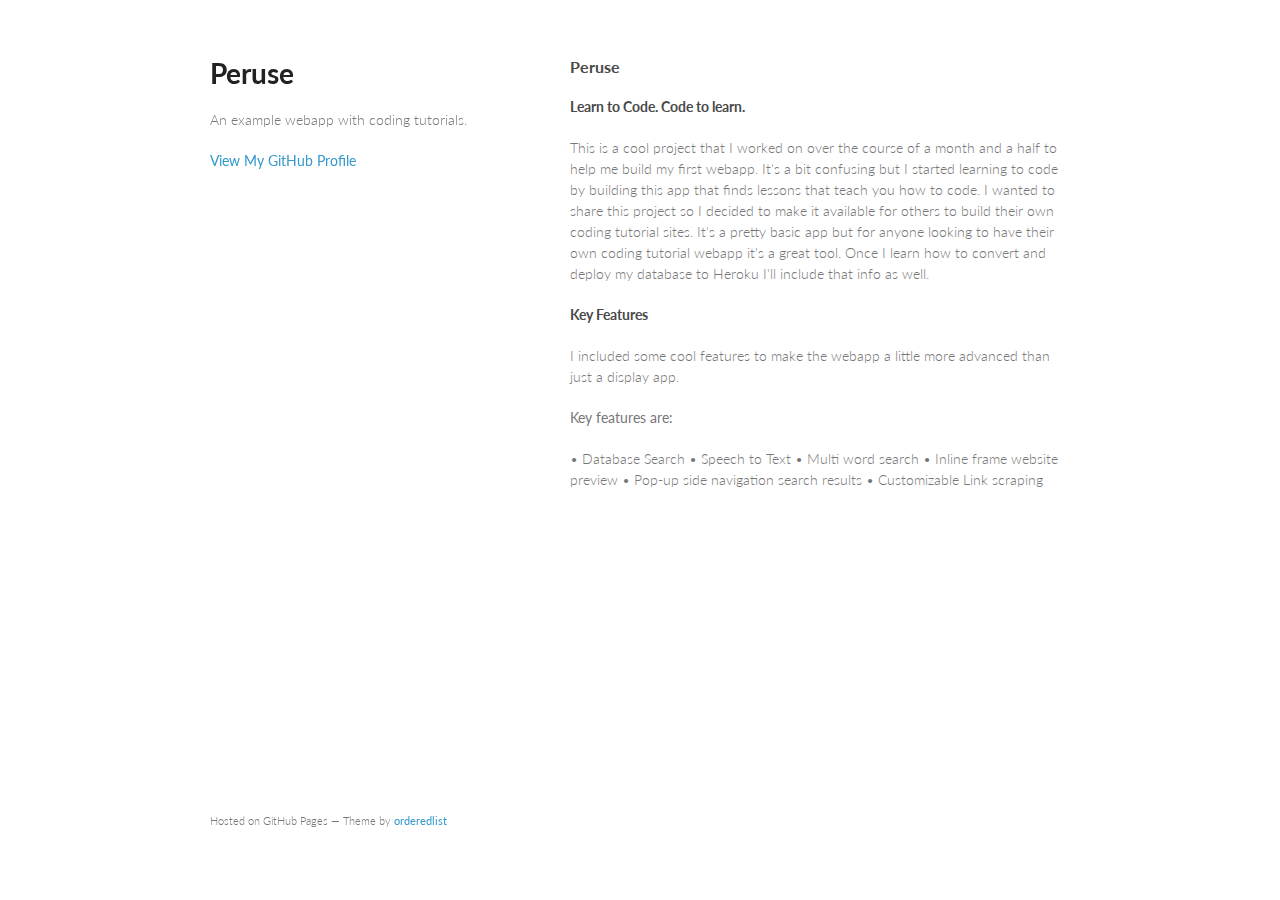
<file: index.html>
<!doctype html>
<html>
  <head>
    <meta charset="utf-8">
    <meta http-equiv="X-UA-Compatible" content="chrome=1">
    <title>Peruse by jamnab</title>

    <link rel="stylesheet" href="stylesheets/styles.css">
    <link rel="stylesheet" href="stylesheets/pygment_trac.css">
    <meta name="viewport" content="width=device-width, initial-scale=1, user-scalable=no">
    <!--[if lt IE 9]>
    <script src="//html5shiv.googlecode.com/svn/trunk/html5.js"></script>
    <![endif]-->
  </head>
  <body>
    <div class="wrapper">
      <header>
        <h1>Peruse</h1>
        <p>An example webapp with coding tutorials.</p>


        <p class="view"><a href="https://github.com/jamnab">View My GitHub Profile</a></p>

      </header>
      <section>
        <h3>
<a name="peruse" class="anchor" href="#peruse"><span class="octicon octicon-link"></span></a>Peruse</h3>

<h4>
<a name="learn-to-code-code-to-learn" class="anchor" href="#learn-to-code-code-to-learn"><span class="octicon octicon-link"></span></a>Learn to Code. Code to learn.</h4>

<p>This is a cool project that I worked on over the course of a month and a half to help me build my first webapp.
It's a bit confusing but I started learning to code by building this app that finds lessons that teach  you how to code.
I wanted to share this project so I decided to make it available for others to build their own coding tutorial sites.
It's a pretty basic app but for anyone looking to have their own coding tutorial webapp it's a great tool.
Once I learn how to convert and deploy my database to Heroku I'll include that info as well.</p>

<h4>
<a name="key-features" class="anchor" href="#key-features"><span class="octicon octicon-link"></span></a>Key Features</h4>

<p>I included some cool features to make the webapp a little more advanced than just a display app.</p>

<p><b>Key features are:</b></p>

<p>• Database Search
• Speech to Text
• Multi word search
• Inline frame website preview
• Pop-up side navigation search results
• Customizable Link scraping</p>
      </section>
      <footer>
        <p><small>Hosted on GitHub Pages &mdash; Theme by <a href="https://github.com/orderedlist">orderedlist</a></small></p>
      </footer>
    </div>
    <script src="javascripts/scale.fix.js"></script>
    
  </body>
</html>
</file>
<file: stylesheets/styles.css>
@import url(https://fonts.googleapis.com/css?family=Lato:300italic,700italic,300,700);

body {
  padding:50px;
  font:14px/1.5 Lato, "Helvetica Neue", Helvetica, Arial, sans-serif;
  color:#777;
  font-weight:300;
}

h1, h2, h3, h4, h5, h6 {
  color:#222;
  margin:0 0 20px;
}

p, ul, ol, table, pre, dl {
  margin:0 0 20px;
}

h1, h2, h3 {
  line-height:1.1;
}

h1 {
  font-size:28px;
}

h2 {
  color:#393939;
}

h3, h4, h5, h6 {
  color:#494949;
}

a {
  color:#39c;
  font-weight:400;
  text-decoration:none;
}

a small {
  font-size:11px;
  color:#777;
  margin-top:-0.6em;
  display:block;
}

.wrapper {
  width:860px;
  margin:0 auto;
}

blockquote {
  border-left:1px solid #e5e5e5;
  margin:0;
  padding:0 0 0 20px;
  font-style:italic;
}

code, pre {
  font-family:Monaco, Bitstream Vera Sans Mono, Lucida Console, Terminal;
  color:#333;
  font-size:12px;
}

pre {
  padding:8px 15px;
  background: #f8f8f8;  
  border-radius:5px;
  border:1px solid #e5e5e5;
  overflow-x: auto;
}

table {
  width:100%;
  border-collapse:collapse;
}

th, td {
  text-align:left;
  padding:5px 10px;
  border-bottom:1px solid #e5e5e5;
}

dt {
  color:#444;
  font-weight:700;
}

th {
  color:#444;
}

img {
  max-width:100%;
}

header {
  width:270px;
  float:left;
  position:fixed;
}

header ul {
  list-style:none;
  height:40px;
  
  padding:0;
  
  background: #eee;
  background: -moz-linear-gradient(top, #f8f8f8 0%, #dddddd 100%);
  background: -webkit-gradient(linear, left top, left bottom, color-stop(0%,#f8f8f8), color-stop(100%,#dddddd));
  background: -webkit-linear-gradient(top, #f8f8f8 0%,#dddddd 100%);
  background: -o-linear-gradient(top, #f8f8f8 0%,#dddddd 100%);
  background: -ms-linear-gradient(top, #f8f8f8 0%,#dddddd 100%);
  background: linear-gradient(top, #f8f8f8 0%,#dddddd 100%);
  
  border-radius:5px;
  border:1px solid #d2d2d2;
  box-shadow:inset #fff 0 1px 0, inset rgba(0,0,0,0.03) 0 -1px 0;
  width:270px;
}

header li {
  width:89px;
  float:left;
  border-right:1px solid #d2d2d2;
  height:40px;
}

header ul a {
  line-height:1;
  font-size:11px;
  color:#999;
  display:block;
  text-align:center;
  padding-top:6px;
  height:40px;
}

strong {
  color:#222;
  font-weight:700;
}

header ul li + li {
  width:88px;
  border-left:1px solid #fff;
}

header ul li + li + li {
  border-right:none;
  width:89px;
}

header ul a strong {
  font-size:14px;
  display:block;
  color:#222;
}

section {
  width:500px;
  float:right;
  padding-bottom:50px;
}

small {
  font-size:11px;
}

hr {
  border:0;
  background:#e5e5e5;
  height:1px;
  margin:0 0 20px;
}

footer {
  width:270px;
  float:left;
  position:fixed;
  bottom:50px;
}

@media print, screen and (max-width: 960px) {
  
  div.wrapper {
    width:auto;
    margin:0;
  }
  
  header, section, footer {
    float:none;
    position:static;
    width:auto;
  }
  
  header {
    padding-right:320px;
  }
  
  section {
    border:1px solid #e5e5e5;
    border-width:1px 0;
    padding:20px 0;
    margin:0 0 20px;
  }
  
  header a small {
    display:inline;
  }
  
  header ul {
    position:absolute;
    right:50px;
    top:52px;
  }
}

@media print, screen and (max-width: 720px) {
  body {
    word-wrap:break-word;
  }
  
  header {
    padding:0;
  }
  
  header ul, header p.view {
    position:static;
  }
  
  pre, code {
    word-wrap:normal;
  }
}

@media print, screen and (max-width: 480px) {
  body {
    padding:15px;
  }
  
  header ul {
    display:none;
  }
}

@media print {
  body {
    padding:0.4in;
    font-size:12pt;
    color:#444;
  }
}
</file>
<file: stylesheets/pygment_trac.css>
.highlight  { background: #ffffff; }
.highlight .c { color: #999988; font-style: italic } /* Comment */
.highlight .err { color: #a61717; background-color: #e3d2d2 } /* Error */
.highlight .k { font-weight: bold } /* Keyword */
.highlight .o { font-weight: bold } /* Operator */
.highlight .cm { color: #999988; font-style: italic } /* Comment.Multiline */
.highlight .cp { color: #999999; font-weight: bold } /* Comment.Preproc */
.highlight .c1 { color: #999988; font-style: italic } /* Comment.Single */
.highlight .cs { color: #999999; font-weight: bold; font-style: italic } /* Comment.Special */
.highlight .gd { color: #000000; background-color: #ffdddd } /* Generic.Deleted */
.highlight .gd .x { color: #000000; background-color: #ffaaaa } /* Generic.Deleted.Specific */
.highlight .ge { font-style: italic } /* Generic.Emph */
.highlight .gr { color: #aa0000 } /* Generic.Error */
.highlight .gh { color: #999999 } /* Generic.Heading */
.highlight .gi { color: #000000; background-color: #ddffdd } /* Generic.Inserted */
.highlight .gi .x { color: #000000; background-color: #aaffaa } /* Generic.Inserted.Specific */
.highlight .go { color: #888888 } /* Generic.Output */
.highlight .gp { color: #555555 } /* Generic.Prompt */
.highlight .gs { font-weight: bold } /* Generic.Strong */
.highlight .gu { color: #800080; font-weight: bold; } /* Generic.Subheading */
.highlight .gt { color: #aa0000 } /* Generic.Traceback */
.highlight .kc { font-weight: bold } /* Keyword.Constant */
.highlight .kd { font-weight: bold } /* Keyword.Declaration */
.highlight .kn { font-weight: bold } /* Keyword.Namespace */
.highlight .kp { font-weight: bold } /* Keyword.Pseudo */
.highlight .kr { font-weight: bold } /* Keyword.Reserved */
.highlight .kt { color: #445588; font-weight: bold } /* Keyword.Type */
.highlight .m { color: #009999 } /* Literal.Number */
.highlight .s { color: #d14 } /* Literal.String */
.highlight .na { color: #008080 } /* Name.Attribute */
.highlight .nb { color: #0086B3 } /* Name.Builtin */
.highlight .nc { color: #445588; font-weight: bold } /* Name.Class */
.highlight .no { color: #008080 } /* Name.Constant */
.highlight .ni { color: #800080 } /* Name.Entity */
.highlight .ne { color: #990000; font-weight: bold } /* Name.Exception */
.highlight .nf { color: #990000; font-weight: bold } /* Name.Function */
.highlight .nn { color: #555555 } /* Name.Namespace */
.highlight .nt { color: #000080 } /* Name.Tag */
.highlight .nv { color: #008080 } /* Name.Variable */
.highlight .ow { font-weight: bold } /* Operator.Word */
.highlight .w { color: #bbbbbb } /* Text.Whitespace */
.highlight .mf { color: #009999 } /* Literal.Number.Float */
.highlight .mh { color: #009999 } /* Literal.Number.Hex */
.highlight .mi { color: #009999 } /* Literal.Number.Integer */
.highlight .mo { color: #009999 } /* Literal.Number.Oct */
.highlight .sb { color: #d14 } /* Literal.String.Backtick */
.highlight .sc { color: #d14 } /* Literal.String.Char */
.highlight .sd { color: #d14 } /* Literal.String.Doc */
.highlight .s2 { color: #d14 } /* Literal.String.Double */
.highlight .se { color: #d14 } /* Literal.String.Escape */
.highlight .sh { color: #d14 } /* Literal.String.Heredoc */
.highlight .si { color: #d14 } /* Literal.String.Interpol */
.highlight .sx { color: #d14 } /* Literal.String.Other */
.highlight .sr { color: #009926 } /* Literal.String.Regex */
.highlight .s1 { color: #d14 } /* Literal.String.Single */
.highlight .ss { color: #990073 } /* Literal.String.Symbol */
.highlight .bp { color: #999999 } /* Name.Builtin.Pseudo */
.highlight .vc { color: #008080 } /* Name.Variable.Class */
.highlight .vg { color: #008080 } /* Name.Variable.Global */
.highlight .vi { color: #008080 } /* Name.Variable.Instance */
.highlight .il { color: #009999 } /* Literal.Number.Integer.Long */

.type-csharp .highlight .k { color: #0000FF }
.type-csharp .highlight .kt { color: #0000FF }
.type-csharp .highlight .nf { color: #000000; font-weight: normal }
.type-csharp .highlight .nc { color: #2B91AF }
.type-csharp .highlight .nn { color: #000000 }
.type-csharp .highlight .s { color: #A31515 }
.type-csharp .highlight .sc { color: #A31515 }
</file>
